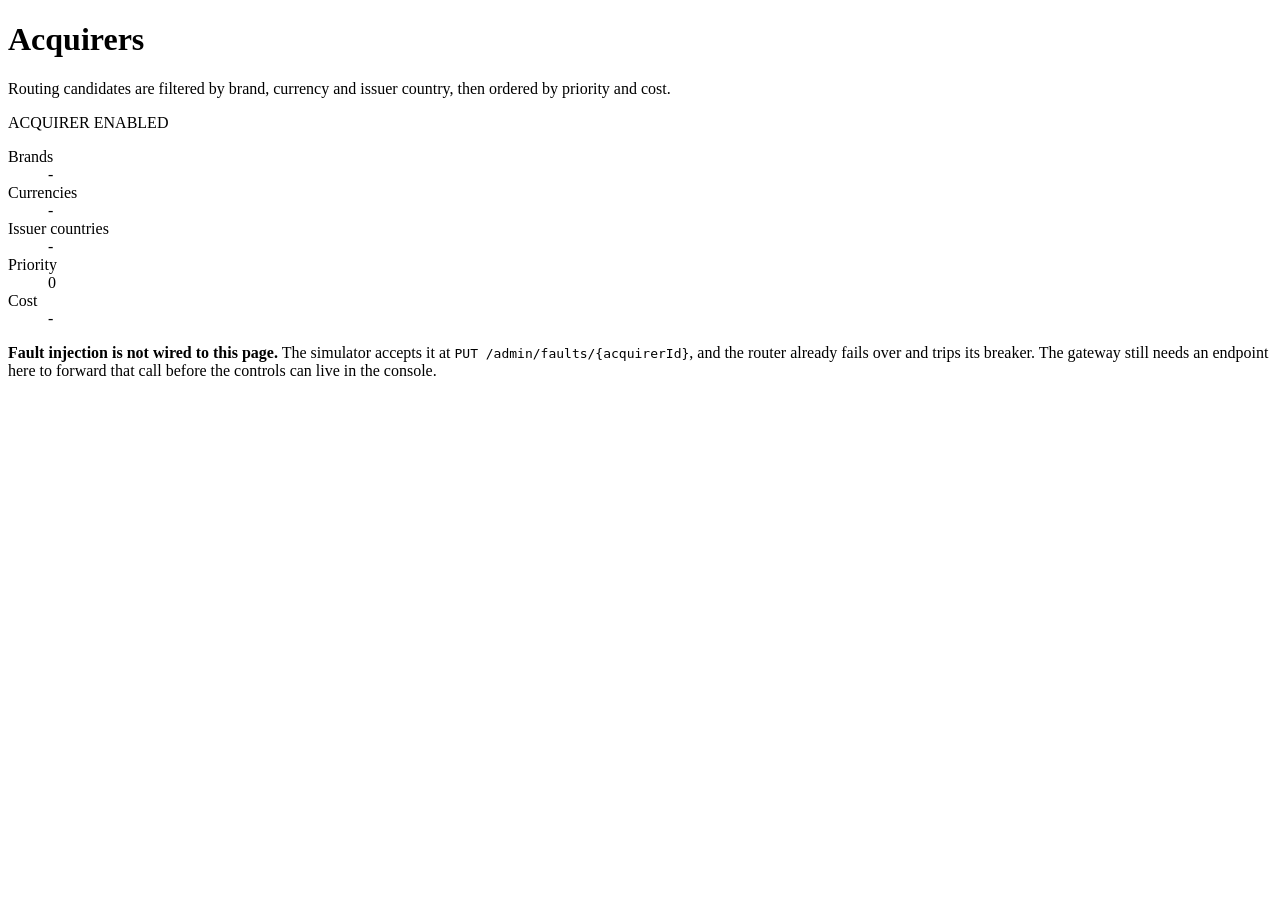
<file: gateway/src/main/resources/templates/acquirers.html>
<!DOCTYPE html>
<html lang="en" xmlns:th="http://www.thymeleaf.org"
      xmlns:layout="http://www.ultraq.net.nz/thymeleaf/layout" layout:decorate="~{layout}">
<head>
    <title>Acquirers</title>
</head>
<body>
<div layout:fragment="content">

    <div class="page-head">
        <div>
            <h1>Acquirers</h1>
            <p>Routing candidates are filtered by brand, currency and issuer country,
               then ordered by priority and cost.</p>
        </div>
    </div>

    <div class="grid g-auto mb-5">
        <div class="panel" th:each="acq : ${acquirers}">
            <div class="panel-head">
                <span th:text="${acq.id()}">ACQUIRER</span>
                <span class="spacer"></span>
                <span class="badge" th:classappend="${acq.enabled()} ? 's-captured' : 's-voided'"
                      th:text="${acq.enabled()} ? 'ENABLED' : 'DISABLED'">ENABLED</span>
            </div>
            <div class="panel-body">
                <dl class="kv">
                    <dt>Brands</dt>
                    <dd th:text="${#strings.setJoin(acq.brands(), ', ')}">-</dd>

                    <dt>Currencies</dt>
                    <dd th:text="${#strings.setJoin(acq.currencies(), ', ')}">-</dd>

                    <dt>Issuer countries</dt>
                    <dd th:text="${#strings.setJoin(acq.issuerCountries(), ', ')}">-</dd>

                    <dt>Priority</dt>
                    <dd th:text="${acq.priority()}">0</dd>

                    <dt>Cost</dt>
                    <dd th:text="${acq.costBps()} + ' bps plus ' + ${#numbers.formatDecimal(acq.costFixedMinor() / 100.0, 1, 2)} + ' fixed'">-</dd>
                </dl>
            </div>
        </div>
    </div>

    <div class="alert alert-warn">
        <span class="bar"></span>
        <div>
            <b>Fault injection is not wired to this page.</b>
            The simulator accepts it at <code>PUT /admin/faults/{acquirerId}</code>, and the router
            already fails over and trips its breaker. The gateway still needs an endpoint here to
            forward that call before the controls can live in the console.
        </div>
    </div>

</div>
</body>
</html>
</file>
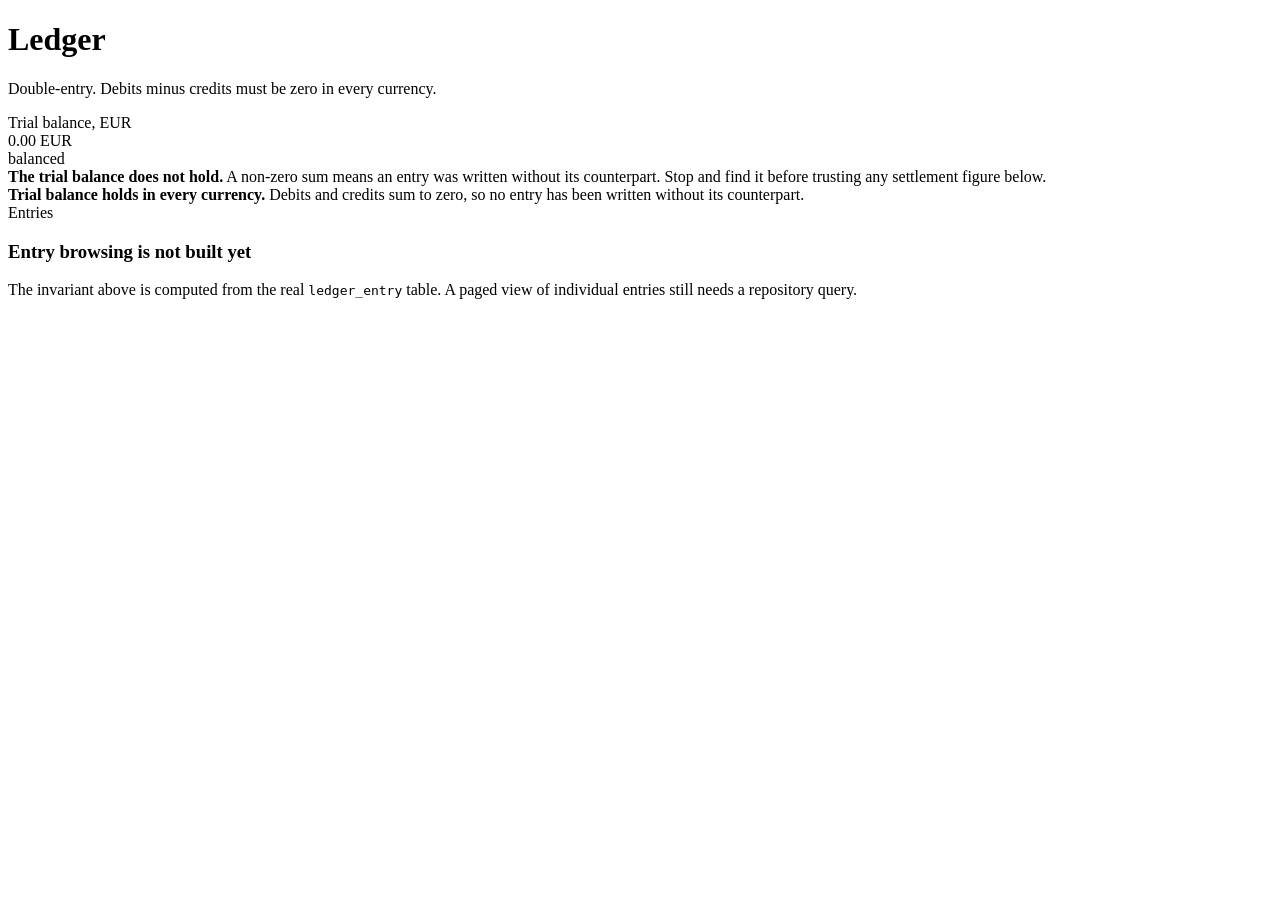
<file: gateway/src/main/resources/templates/ledger.html>
<!DOCTYPE html>
<html lang="en" xmlns:th="http://www.thymeleaf.org"
      xmlns:layout="http://www.ultraq.net.nz/thymeleaf/layout" layout:decorate="~{layout}">
<head>
    <title>Ledger</title>
</head>
<body>
<div layout:fragment="content">

    <div class="page-head">
        <div>
            <h1>Ledger</h1>
            <p>Double-entry. Debits minus credits must be zero in every currency.</p>
        </div>
    </div>

    <div class="metrics">
        <div class="metric" th:each="balance : ${trialBalances}">
            <div class="k">Trial balance, <span th:text="${balance.key}">EUR</span></div>
            <div class="v">
                <span th:text="${#numbers.formatDecimal(balance.value / 100.0, 1, 'COMMA', 2, 'POINT')}">0.00</span>
                <span class="cur" th:text="${balance.key}">EUR</span>
            </div>
            <div class="d" th:text="${balance.value == 0 ? 'balanced' : 'OUT OF BALANCE'}">balanced</div>
        </div>
    </div>

    <div class="alert alert-danger mb-5" th:if="${outOfBalance}">
        <span class="bar"></span>
        <div>
            <b>The trial balance does not hold.</b>
            A non-zero sum means an entry was written without its counterpart. Stop and find it
            before trusting any settlement figure below.
        </div>
    </div>

    <div class="alert alert-ok mb-5" th:unless="${outOfBalance}">
        <span class="bar"></span>
        <div>
            <b>Trial balance holds in every currency.</b>
            Debits and credits sum to zero, so no entry has been written without its counterpart.
        </div>
    </div>

    <div class="panel">
        <div class="panel-head">Entries</div>
        <div class="panel-body">
            <div class="empty">
                <div class="glyph"></div>
                <h3>Entry browsing is not built yet</h3>
                <p>The invariant above is computed from the real <code>ledger_entry</code> table.
                   A paged view of individual entries still needs a repository query.</p>
            </div>
        </div>
    </div>

</div>
</body>
</html>
</file>
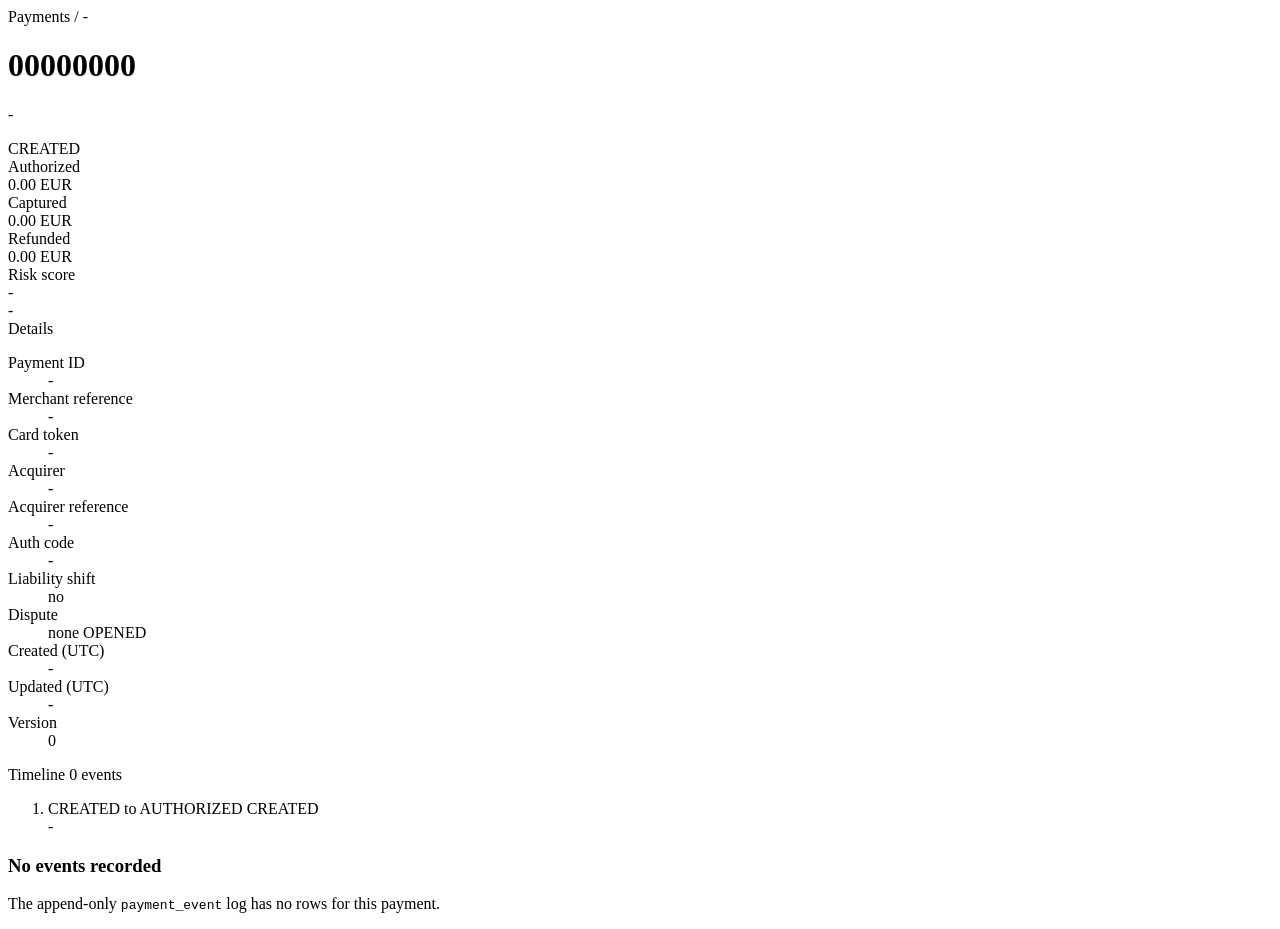
<file: gateway/src/main/resources/templates/payment-detail.html>
<!DOCTYPE html>
<html lang="en" xmlns:th="http://www.thymeleaf.org"
      xmlns:layout="http://www.ultraq.net.nz/thymeleaf/layout" layout:decorate="~{layout}">
<head>
    <title>Payment detail</title>
</head>
<body>
<div layout:fragment="content">

    <div class="crumb">
        <a th:href="@{/dashboard/payments}">Payments</a> /
        <span th:text="${payment.id}">-</span>
    </div>

    <div class="page-head">
        <div>
            <h1 th:text="${#strings.substring(payment.id, 0, 8)}">00000000</h1>
            <p th:text="${payment.merchantReference}">-</p>
        </div>
        <div class="actions">
            <span th:class="'badge s-' + ${#strings.toLowerCase(payment.state)}"
                  th:text="${payment.state}">CREATED</span>
        </div>
    </div>

    <div class="metrics">
        <div class="metric">
            <div class="k">Authorized</div>
            <div class="v">
                <span th:text="${#numbers.formatDecimal(payment.amountMinor / 100.0, 1, 'COMMA', 2, 'POINT')}">0.00</span>
                <span class="cur" th:text="${payment.currency}">EUR</span>
            </div>
        </div>
        <div class="metric">
            <div class="k">Captured</div>
            <div class="v">
                <span th:text="${#numbers.formatDecimal(payment.capturedAmountMinor / 100.0, 1, 'COMMA', 2, 'POINT')}">0.00</span>
                <span class="cur" th:text="${payment.currency}">EUR</span>
            </div>
        </div>
        <div class="metric">
            <div class="k">Refunded</div>
            <div class="v">
                <span th:text="${#numbers.formatDecimal(payment.refundedAmountMinor / 100.0, 1, 'COMMA', 2, 'POINT')}">0.00</span>
                <span class="cur" th:text="${payment.currency}">EUR</span>
            </div>
        </div>
        <div class="metric">
            <div class="k">Risk score</div>
            <div class="v" th:text="${payment.riskScore != null ? payment.riskScore : '-'}">-</div>
            <div class="d" th:text="${payment.riskDecision != null ? payment.riskDecision : 'not assessed'}">-</div>
        </div>
    </div>

    <div class="grid g-2">

        <div class="panel">
            <div class="panel-head">Details</div>
            <div class="panel-body">
                <dl class="kv">
                    <dt>Payment ID</dt>
                    <dd th:text="${payment.id}">-</dd>

                    <dt>Merchant reference</dt>
                    <dd th:text="${payment.merchantReference}">-</dd>

                    <dt>Card token</dt>
                    <dd th:text="${payment.cardToken != null ? payment.cardToken : '-'}">-</dd>

                    <dt>Acquirer</dt>
                    <dd th:text="${payment.acquirerId != null ? payment.acquirerId : 'not routed'}">-</dd>

                    <dt>Acquirer reference</dt>
                    <dd th:text="${payment.acquirerReference != null ? payment.acquirerReference : '-'}">-</dd>

                    <dt>Auth code</dt>
                    <dd th:text="${payment.authCode != null ? payment.authCode : '-'}">-</dd>

                    <dt>Liability shift</dt>
                    <dd th:text="${payment.liabilityShift} ? 'yes, 3DS authenticated' : 'no'">no</dd>

                    <dt>Dispute</dt>
                    <dd>
                        <span th:if="${payment.disputeState == null}">none</span>
                        <span th:if="${payment.disputeState != null}"
                              th:class="'badge s-' + ${#strings.toLowerCase(payment.disputeState)}"
                              th:text="${payment.disputeState}">OPENED</span>
                    </dd>

                    <dt>Created (UTC)</dt>
                    <dd th:text="${#temporals.format(payment.createdAt, 'yyyy-MM-dd HH:mm:ss', 'UTC')}">-</dd>

                    <dt>Updated (UTC)</dt>
                    <dd th:text="${payment.updatedAt != null
                                   ? #temporals.format(payment.updatedAt, 'yyyy-MM-dd HH:mm:ss', 'UTC')
                                   : '-'}">-</dd>

                    <dt>Version</dt>
                    <dd th:text="${payment.version}">0</dd>
                </dl>
            </div>
        </div>

        <div class="panel">
            <div class="panel-head">
                Timeline
                <span class="spacer"></span>
                <span class="result t3" th:text="${#lists.size(events)} + ' events'">0 events</span>
            </div>
            <div class="panel-body">

                <ol class="timeline" th:if="${not #lists.isEmpty(events)}">
                    <li th:each="event : ${events}">
                        <span class="node" th:classappend="'s-' + ${#strings.toLowerCase(event.toState)}"></span>
                        <div>
                            <div class="ev">
                                <span th:if="${event.fromState != null}"
                                      th:text="${event.fromState} + ' to ' + ${event.toState}">CREATED to AUTHORIZED</span>
                                <span th:if="${event.fromState == null}" th:text="${event.toState}">CREATED</span>
                            </div>
                            <div class="meta">
                                <span th:text="${#temporals.format(event.createdAt, 'yyyy-MM-dd HH:mm:ss', 'UTC')}">-</span>
                                <span th:if="${event.actor != null}" th:text="' / ' + ${event.actor}"></span>
                                <span th:if="${event.reasonCode != null}" th:text="' / ' + ${event.reasonCode}"></span>
                            </div>
                        </div>
                    </li>
                </ol>

                <div class="empty" th:if="${#lists.isEmpty(events)}">
                    <div class="glyph"></div>
                    <h3>No events recorded</h3>
                    <p>The append-only <code>payment_event</code> log has no rows for this payment.</p>
                </div>

            </div>
        </div>

    </div>

</div>
</body>
</html>
</file>
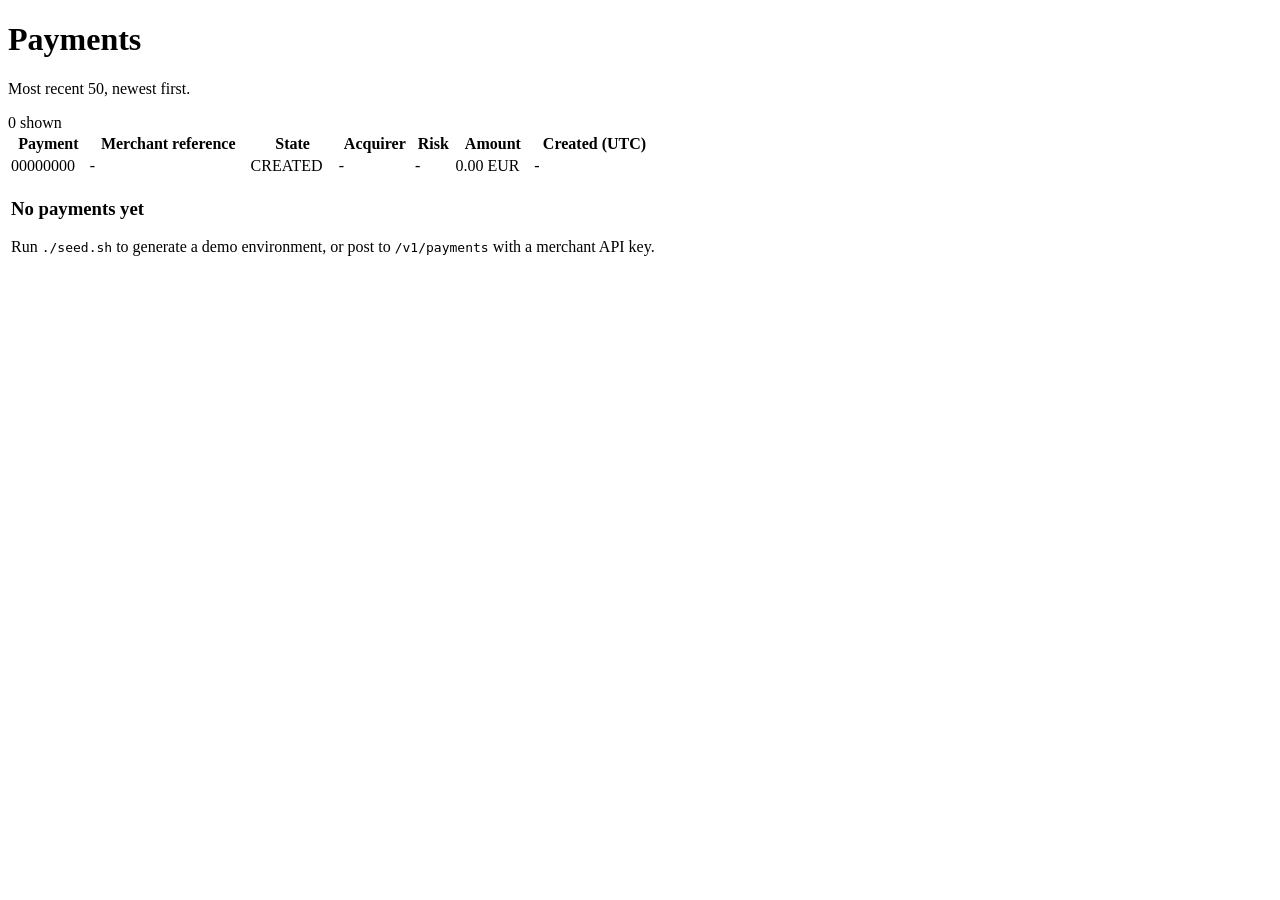
<file: gateway/src/main/resources/templates/payments.html>
<!DOCTYPE html>
<html lang="en" xmlns:th="http://www.thymeleaf.org"
      xmlns:layout="http://www.ultraq.net.nz/thymeleaf/layout" layout:decorate="~{layout}">
<head>
    <title>Payments</title>
</head>
<body>
<div layout:fragment="content">

    <div class="page-head">
        <div>
            <h1>Payments</h1>
            <p>Most recent 50, newest first.</p>
        </div>
    </div>

    <div class="table-wrap">
        <div class="table-bar">
            <span class="spacer"></span>
            <span class="result">
                <span th:text="${#lists.size(payments)}">0</span> shown
            </span>
        </div>

        <table>
            <thead>
                <tr>
                    <th scope="col">Payment</th>
                    <th scope="col">Merchant reference</th>
                    <th scope="col">State</th>
                    <th scope="col">Acquirer</th>
                    <th scope="col">Risk</th>
                    <th scope="col" class="num">Amount</th>
                    <th scope="col">Created (UTC)</th>
                </tr>
            </thead>
            <tbody>
                <tr th:each="payment : ${payments}">
                    <td>
                        <a class="id-link" th:href="@{/dashboard/payments/{id}(id=${payment.id})}"
                           th:text="${#strings.substring(payment.id, 0, 8)}">00000000</a>
                    </td>
                    <td class="t2" th:text="${payment.merchantReference}">-</td>
                    <td>
                        <span th:class="'badge s-' + ${#strings.toLowerCase(payment.state)}"
                              th:text="${payment.state}">CREATED</span>
                    </td>
                    <td class="t2" th:text="${payment.acquirerId != null ? payment.acquirerId : '-'}">-</td>
                    <td class="t3 num" th:text="${payment.riskScore != null ? payment.riskScore : '-'}">-</td>
                    <td class="num">
                        <span th:text="${#numbers.formatDecimal(payment.amountMinor / 100.0, 1, 'COMMA', 2, 'POINT')}">0.00</span>
                        <span class="cur" th:text="${payment.currency}">EUR</span>
                    </td>
                    <td class="t3 num"
                        th:text="${#temporals.format(payment.createdAt, 'yyyy-MM-dd HH:mm:ss', 'UTC')}">-</td>
                </tr>

                <tr th:if="${#lists.isEmpty(payments)}">
                    <td colspan="7">
                        <div class="empty">
                            <div class="glyph"></div>
                            <h3>No payments yet</h3>
                            <p>Run <code>./seed.sh</code> to generate a demo environment, or post to
                               <code>/v1/payments</code> with a merchant API key.</p>
                        </div>
                    </td>
                </tr>
            </tbody>
        </table>
    </div>

</div>
</body>
</html>
</file>
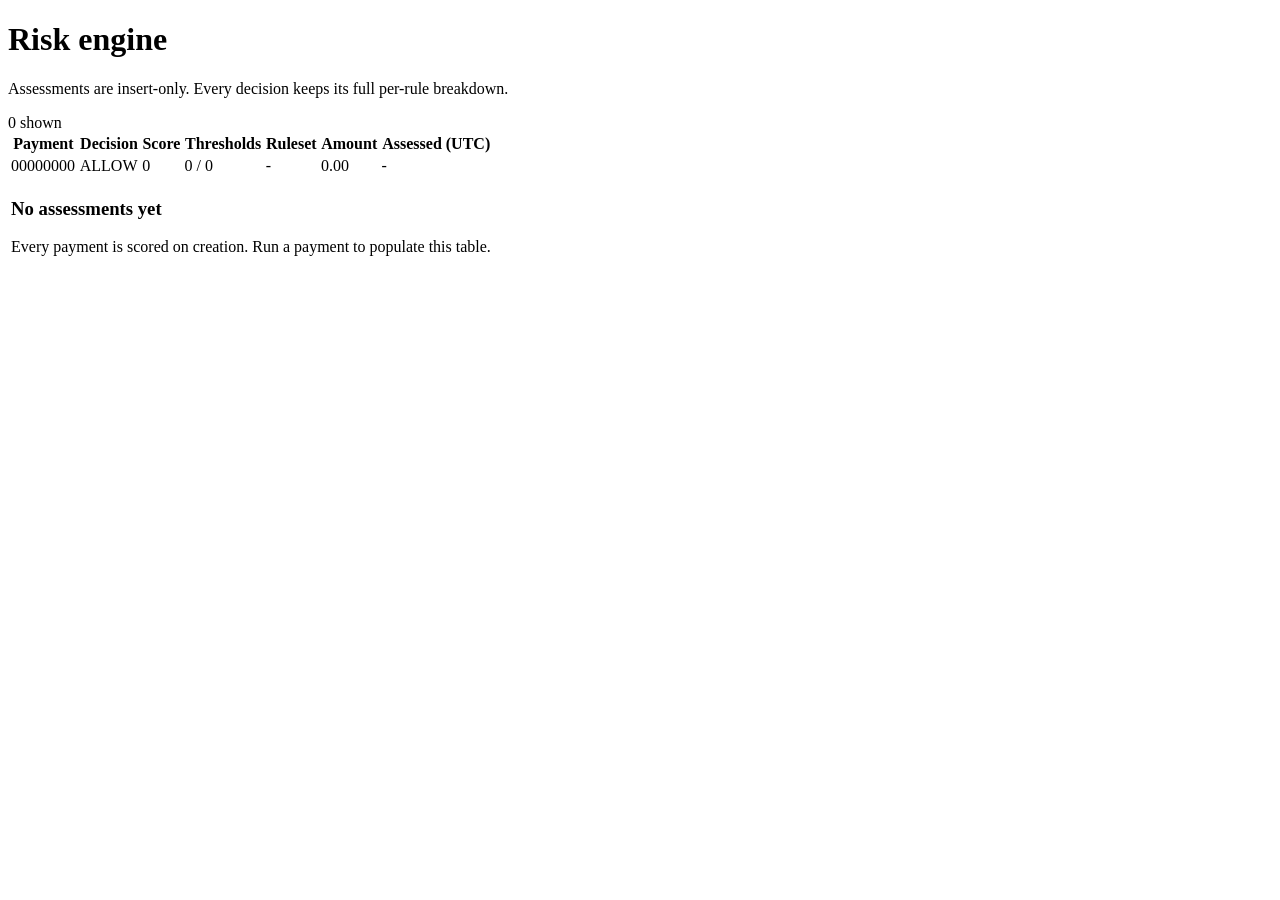
<file: gateway/src/main/resources/templates/risk.html>
<!DOCTYPE html>
<html lang="en" xmlns:th="http://www.thymeleaf.org"
      xmlns:layout="http://www.ultraq.net.nz/thymeleaf/layout" layout:decorate="~{layout}">
<head>
    <title>Risk</title>
</head>
<body>
<div layout:fragment="content">

    <div class="page-head">
        <div>
            <h1>Risk engine</h1>
            <p>Assessments are insert-only. Every decision keeps its full per-rule breakdown.</p>
        </div>
    </div>

    <div class="table-wrap">
        <div class="table-bar">
            <span class="spacer"></span>
            <span class="result"><span th:text="${#lists.size(assessments)}">0</span> shown</span>
        </div>

        <table>
            <thead>
                <tr>
                    <th scope="col">Payment</th>
                    <th scope="col">Decision</th>
                    <th scope="col" class="num">Score</th>
                    <th scope="col" class="num">Thresholds</th>
                    <th scope="col">Ruleset</th>
                    <th scope="col" class="num">Amount</th>
                    <th scope="col">Assessed (UTC)</th>
                </tr>
            </thead>
            <tbody>
                <tr th:each="a : ${assessments}">
                    <td>
                        <a class="id-link" th:href="@{/dashboard/payments/{id}(id=${a.paymentId})}"
                           th:text="${#strings.substring(a.paymentId, 0, 8)}">00000000</a>
                    </td>
                    <td>
                        <span th:class="'badge s-' + ${#strings.toLowerCase(a.decision)}"
                              th:text="${a.decision}">ALLOW</span>
                    </td>
                    <td class="num" th:text="${a.score}">0</td>
                    <td class="num t3"
                        th:text="${a.challengeThreshold} + ' / ' + ${a.denyThreshold}">0 / 0</td>
                    <td class="t2" th:text="${a.rulesetVersion}">-</td>
                    <td class="num" th:text="${#numbers.formatDecimal(a.amountMinor / 100.0, 1, 'COMMA', 2, 'POINT')}">0.00</td>
                    <td class="t3 num"
                        th:text="${#temporals.format(a.createdAt, 'yyyy-MM-dd HH:mm:ss', 'UTC')}">-</td>
                </tr>

                <tr th:if="${#lists.isEmpty(assessments)}">
                    <td colspan="7">
                        <div class="empty">
                            <div class="glyph"></div>
                            <h3>No assessments yet</h3>
                            <p>Every payment is scored on creation. Run a payment to populate this table.</p>
                        </div>
                    </td>
                </tr>
            </tbody>
        </table>
    </div>

</div>
</body>
</html>
</file>
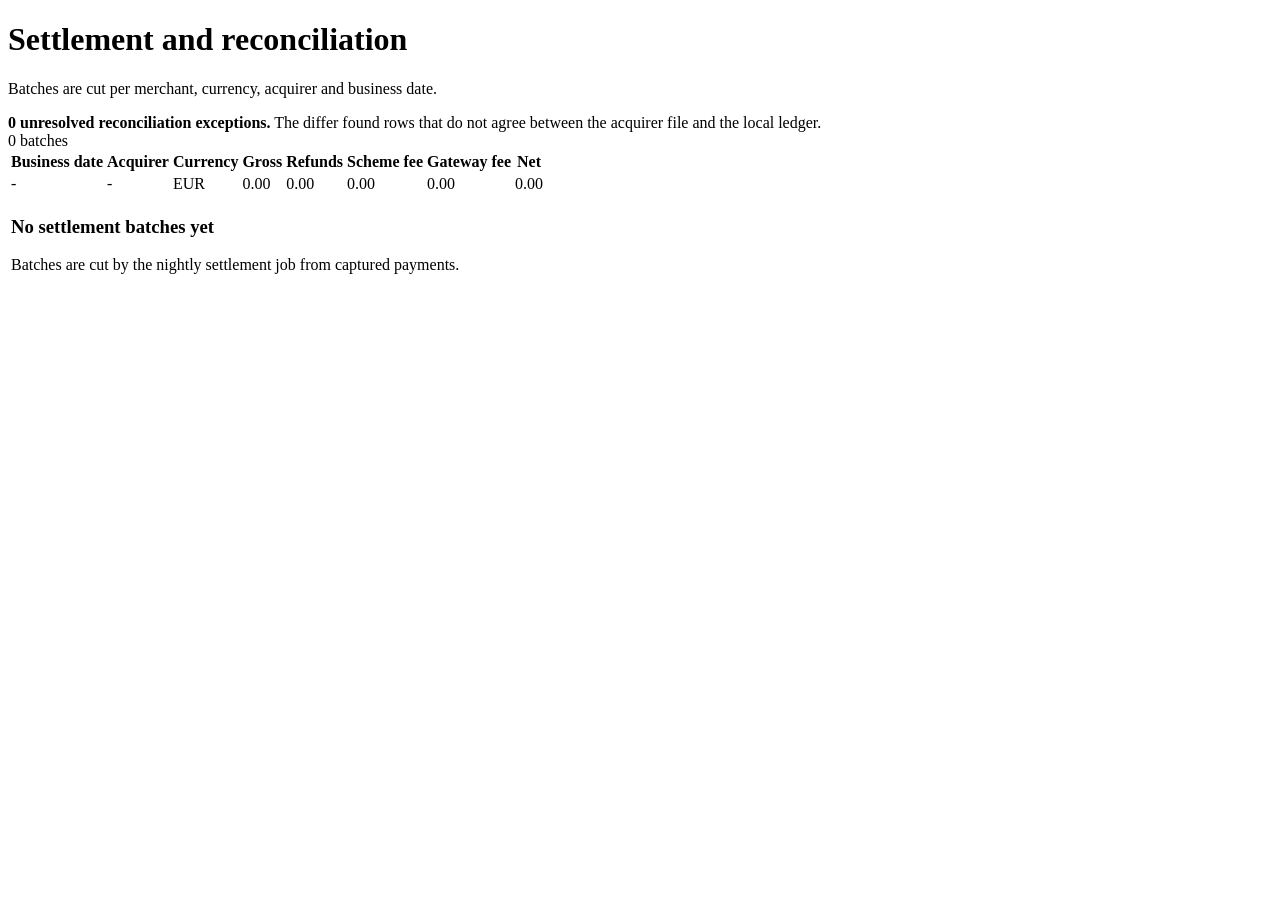
<file: gateway/src/main/resources/templates/settlement.html>
<!DOCTYPE html>
<html lang="en" xmlns:th="http://www.thymeleaf.org"
      xmlns:layout="http://www.ultraq.net.nz/thymeleaf/layout" layout:decorate="~{layout}">
<head>
    <title>Settlement</title>
</head>
<body>
<div layout:fragment="content">

    <div class="page-head">
        <div>
            <h1>Settlement and reconciliation</h1>
            <p>Batches are cut per merchant, currency, acquirer and business date.</p>
        </div>
    </div>

    <div class="alert alert-warn mb-5" th:if="${openExceptions > 0}">
        <span class="bar"></span>
        <div>
            <b><span th:text="${openExceptions}">0</span> unresolved reconciliation
               <span th:text="${openExceptions == 1 ? 'exception' : 'exceptions'}">exceptions</span>.</b>
            The differ found rows that do not agree between the acquirer file and the local ledger.
        </div>
    </div>

    <div class="table-wrap">
        <div class="table-bar">
            <span class="spacer"></span>
            <span class="result"><span th:text="${#lists.size(batches)}">0</span> batches</span>
        </div>

        <table>
            <thead>
                <tr>
                    <th scope="col">Business date</th>
                    <th scope="col">Acquirer</th>
                    <th scope="col">Currency</th>
                    <th scope="col" class="num">Gross</th>
                    <th scope="col" class="num">Refunds</th>
                    <th scope="col" class="num">Scheme fee</th>
                    <th scope="col" class="num">Gateway fee</th>
                    <th scope="col" class="num">Net</th>
                </tr>
            </thead>
            <tbody>
                <tr th:each="batch : ${batches}">
                    <td th:text="${#temporals.format(batch.businessDate, 'yyyy-MM-dd')}">-</td>
                    <td class="t2" th:text="${batch.acquirerId}">-</td>
                    <td class="t3" th:text="${batch.currency}">EUR</td>
                    <td class="num" th:text="${#numbers.formatDecimal(batch.grossMinor / 100.0, 1, 'COMMA', 2, 'POINT')}">0.00</td>
                    <td class="num t2" th:text="${#numbers.formatDecimal(batch.refundsMinor / 100.0, 1, 'COMMA', 2, 'POINT')}">0.00</td>
                    <td class="num t2" th:text="${#numbers.formatDecimal(batch.schemeFeeMinor / 100.0, 1, 'COMMA', 2, 'POINT')}">0.00</td>
                    <td class="num t2" th:text="${#numbers.formatDecimal(batch.gatewayFeeMinor / 100.0, 1, 'COMMA', 2, 'POINT')}">0.00</td>
                    <td class="num" th:text="${#numbers.formatDecimal(batch.netMinor / 100.0, 1, 'COMMA', 2, 'POINT')}">0.00</td>
                </tr>

                <tr th:if="${#lists.isEmpty(batches)}">
                    <td colspan="8">
                        <div class="empty">
                            <div class="glyph"></div>
                            <h3>No settlement batches yet</h3>
                            <p>Batches are cut by the nightly settlement job from captured payments.</p>
                        </div>
                    </td>
                </tr>
            </tbody>
        </table>
    </div>

</div>
</body>
</html>
</file>
